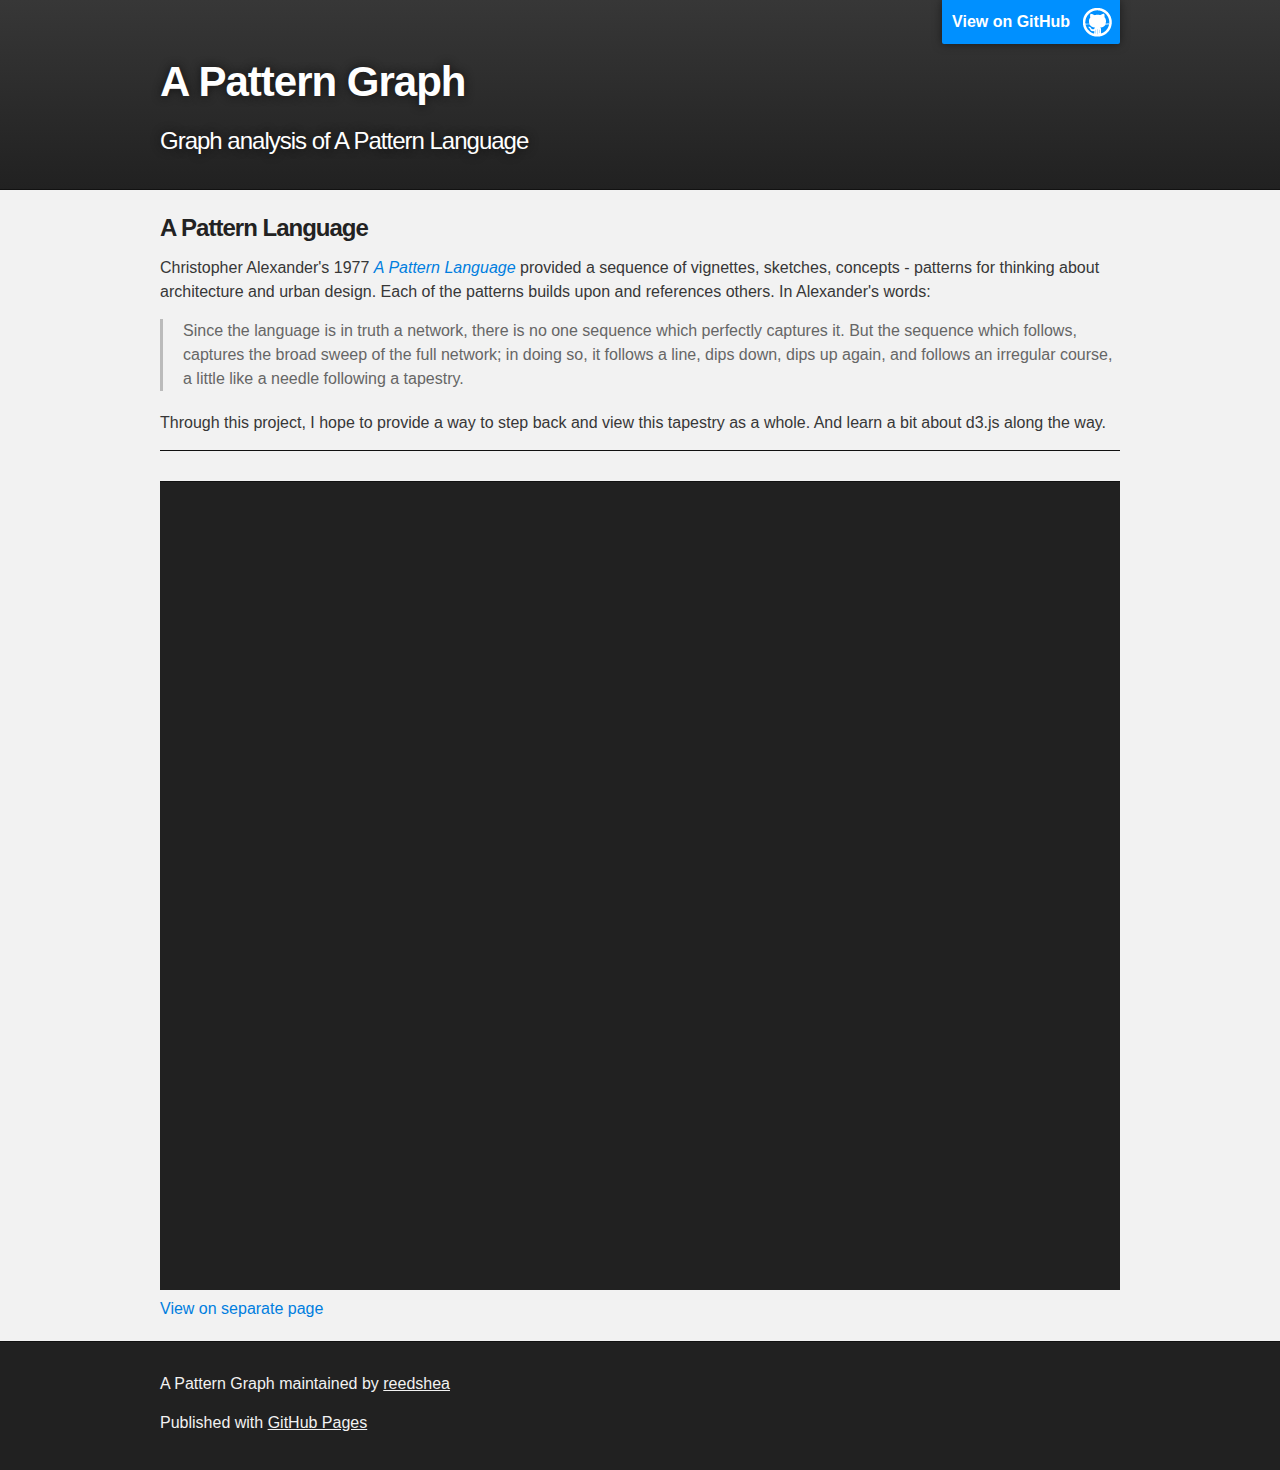
<file: index.html>
<!DOCTYPE html>
<html>

<style>

.node {
  stroke: #fff;
  stroke-width: 1.5px;
}

.node_group text {
	visibility: hidden;
	pointer-events: none;
	font: 12px sans-serif;
}

.node_group:hover text{
	visibility: visible;
}

.link {
  stroke: #999;
  stroke-opacity: .1;
}

</style>


<body>

<head>
    <meta charset='utf-8' />
    <meta http-equiv="X-UA-Compatible" content="chrome=1" />
    <meta name="description" content="A Pattern Graph : Graph analysis of A Pattern Language" />

    <link rel="stylesheet" type="text/css" media="screen" href="stylesheets/stylesheet.css">

	<title>A Pattern Graph</title>
	</head>

<body>


<!-- HEADER -->

<div id="header_wrap" class="outer">
    <header class="inner">
      <a id="forkme_banner" href="https://github.com/reedshea/a-pattern-graph">View on GitHub</a>

      <h1 id="project_title">A Pattern Graph</h1>
      <h2 id="project_tagline">Graph analysis of A Pattern Language</h2>

<!--           <section id="downloads">
          <a class="zip_download_link" href="https://github.com/reedshea/a-pattern-graph/zipball/master">Download this project as a .zip file</a>
          <a class="tar_download_link" href="https://github.com/reedshea/a-pattern-graph/tarball/master">Download this project as a tar.gz file</a>
        </section>
-->        
    </header>
</div>


<!-- MAIN CONTENT -->

<div id="main_content_wrap" class="outer">
  <section id="main_content" class="inner">

	    <h3><a name="a-pattern-language" class="anchor" href="#a-pattern-language"><span class="octicon octicon-link"></span></a>A Pattern Language</h3>

		<p>Christopher Alexander's 1977 <em><a href="https://en.wikipedia.org/wiki/A_Pattern_Language">A Pattern Language</a></em> provided a sequence of vignettes, sketches, concepts - patterns for thinking about architecture and urban design. Each of the patterns builds upon and references others. In Alexander's words:</p>

		<blockquote>
		<p>Since the language is in truth a network, there is no one sequence which perfectly captures it. But the sequence which follows, captures the broad sweep of the full network; in doing so, it follows a line, dips down, dips up again, and follows an irregular course, a little like a needle following a tapestry.</p>
		</blockquote>

		<p>Through this project, I hope to provide a way to step back and view this tapestry as a whole. And learn a bit about d3.js along the way.</p>


		<iframe style="border: 0px;" scrolling="no"  width="960px"  height="840px" src="a_pattern_graph_d3.html"></iframe>
			
		<a href="/a-pattern-graph/a_pattern_graph_d3.html">View on separate page</a>

  </section>
</div>

<!-- FOOTER  -->
<div id="footer_wrap" class="outer">
  <footer class="inner">
    <p class="copyright">A Pattern Graph maintained by <a href="https://github.com/reedshea">reedshea</a></p>
    <p>Published with <a href="http://pages.github.com">GitHub Pages</a></p>
  </footer>
</div>

          <script type="text/javascript">
        var gaJsHost = (("https:" == document.location.protocol) ? "https://ssl." : "http://www.");
        document.write(unescape("%3Cscript src='" + gaJsHost + "google-analytics.com/ga.js' type='text/javascript'%3E%3C/script%3E"));
      </script>
      <script type="text/javascript">
        try {
          var pageTracker = _gat._getTracker("UA-49237613-1");
        pageTracker._trackPageview();
        } catch(err) {}
      </script>


  </body>

</html>
</file>
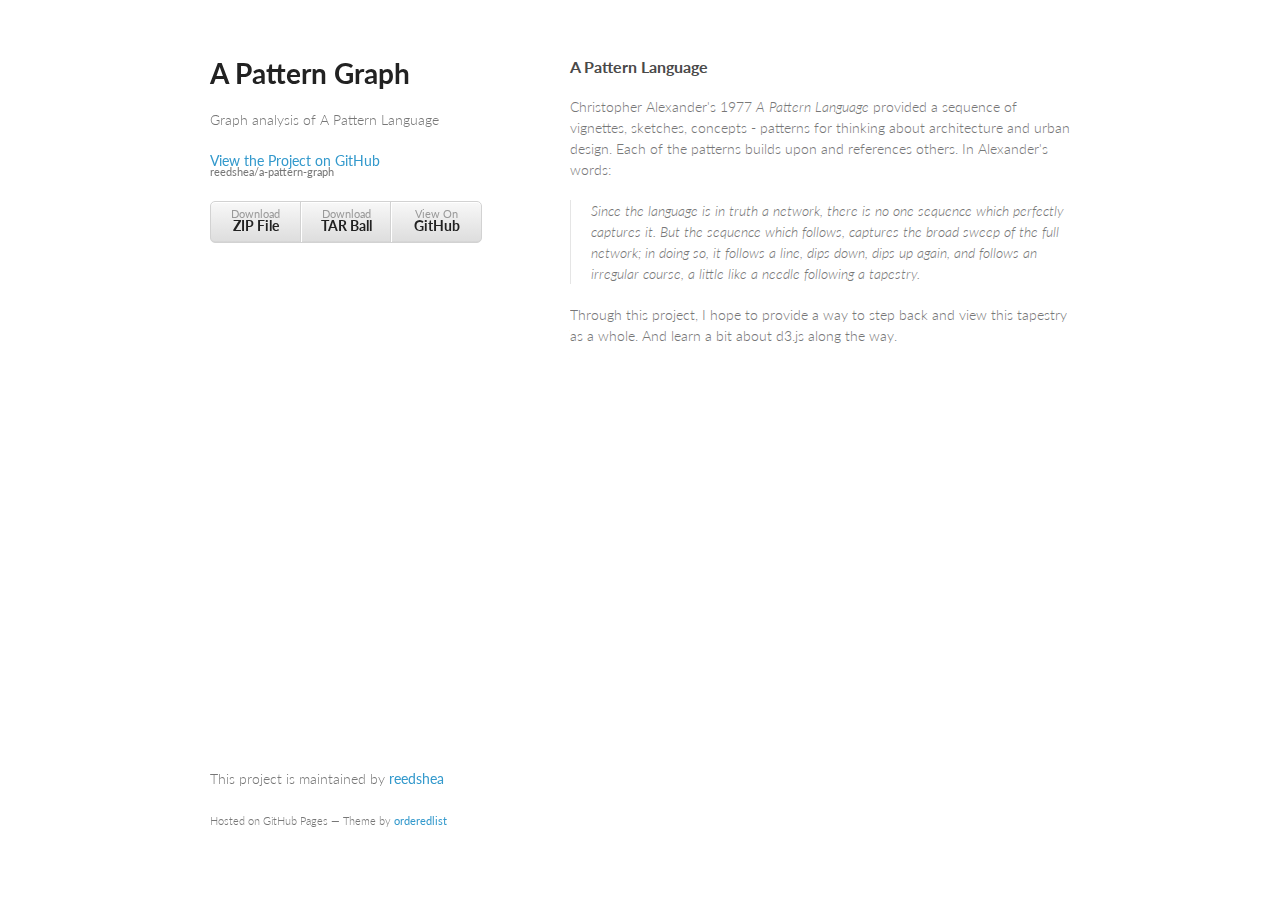
<file: index-page-bkp.html>
<!doctype html>
<html>
  <head>
    <meta charset="utf-8">
    <meta http-equiv="X-UA-Compatible" content="chrome=1">
    <title>A Pattern Graph by reedshea</title>

    <link rel="stylesheet" href="stylesheets/styles.css">
    <link rel="stylesheet" href="stylesheets/pygment_trac.css">
    <meta name="viewport" content="width=device-width, initial-scale=1, user-scalable=no">
    <!--[if lt IE 9]>
    <script src="//html5shiv.googlecode.com/svn/trunk/html5.js"></script>
    <![endif]-->
  </head>
  <body>
    <div class="wrapper">
      <header>
        <h1>A Pattern Graph</h1>
        <p>Graph analysis of A Pattern Language</p>

        <p class="view"><a href="https://github.com/reedshea/a-pattern-graph">View the Project on GitHub <small>reedshea/a-pattern-graph</small></a></p>


        <ul>
          <li><a href="https://github.com/reedshea/a-pattern-graph/zipball/master">Download <strong>ZIP File</strong></a></li>
          <li><a href="https://github.com/reedshea/a-pattern-graph/tarball/master">Download <strong>TAR Ball</strong></a></li>
          <li><a href="https://github.com/reedshea/a-pattern-graph">View On <strong>GitHub</strong></a></li>
        </ul>
      </header>
      <section>
        <h3>
<a name="a-pattern-language" class="anchor" href="#a-pattern-language"><span class="octicon octicon-link"></span></a>A Pattern Language</h3>

<p>Christopher Alexander's 1977 <em>A Pattern Language</em> provided a sequence of vignettes, sketches, concepts - patterns for thinking about architecture and urban design. Each of the patterns builds upon and references others. In Alexander's words:</p>

<blockquote>
<p>Since the language is in truth a network, there is no one sequence which perfectly captures it. But the sequence which follows, captures the broad sweep of the full network; in doing so, it follows a line, dips down, dips up again, and follows an irregular course, a little like a needle following a tapestry.</p>
</blockquote>

<p>Through this project, I hope to provide a way to step back and view this tapestry as a whole. And learn a bit about d3.js along the way.</p>
      </section>
    
      <footer>
        <p>This project is maintained by <a href="https://github.com/reedshea">reedshea</a></p>
        <p><small>Hosted on GitHub Pages &mdash; Theme by <a href="https://github.com/orderedlist">orderedlist</a></small></p>
      </footer>
    </div>
  



    <script src="javascripts/scale.fix.js"></script>
              <script type="text/javascript">
            var gaJsHost = (("https:" == document.location.protocol) ? "https://ssl." : "http://www.");
            document.write(unescape("%3Cscript src='" + gaJsHost + "google-analytics.com/ga.js' type='text/javascript'%3E%3C/script%3E"));
          </script>
          <script type="text/javascript">
            try {
              var pageTracker = _gat._getTracker("UA-49237613-1");
            pageTracker._trackPageview();
            } catch(err) {}
          </script>

  </body>
</html>
</file>
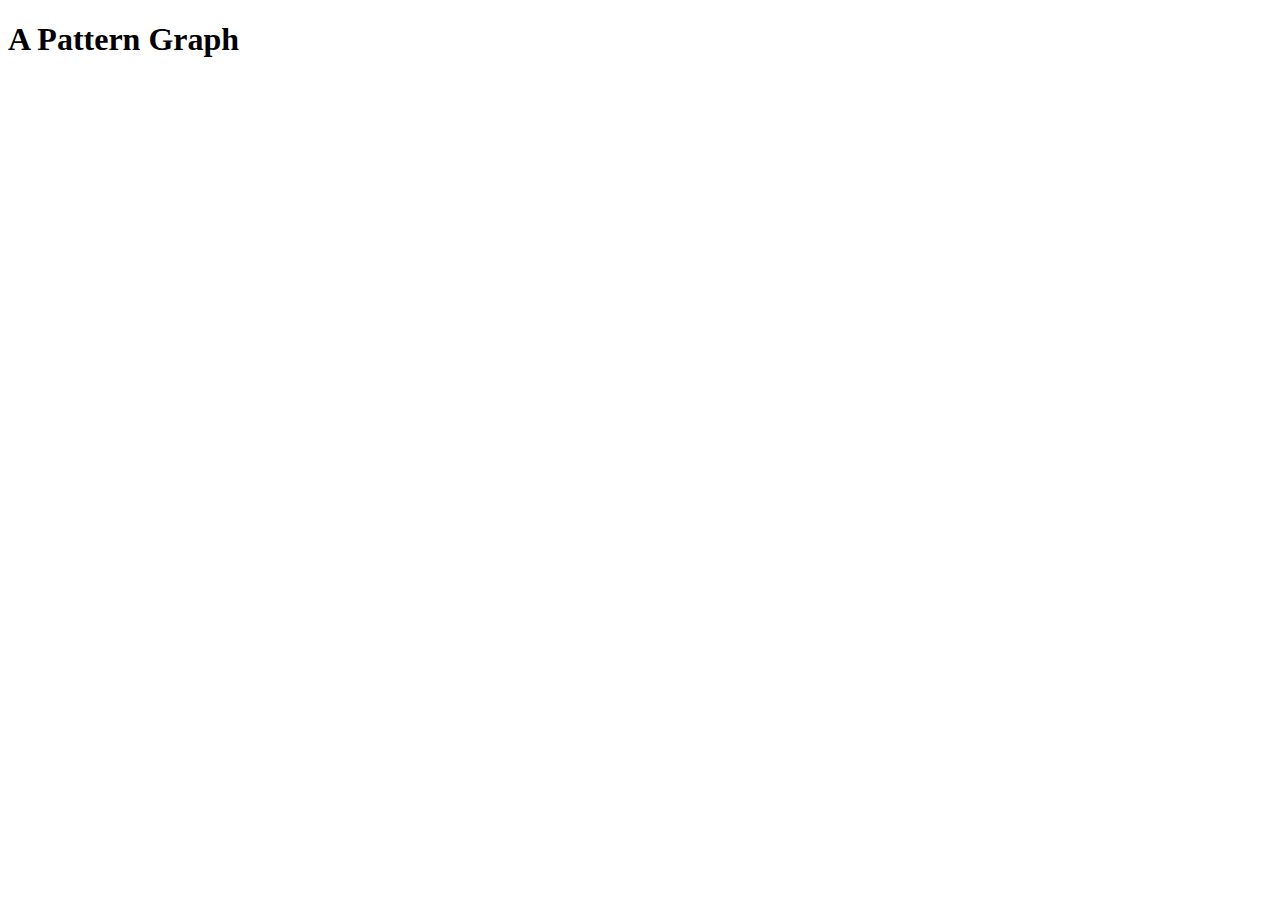
<file: indexBKP.html>
<!DOCTYPE html>
<meta charset="utf-8">
<html>

<style>

.node {
  stroke: #fff;
  stroke-width: 1.5px;
}

.node text {
  pointer-events: none;
  font: 10px sans-serif;
}

.link {
  stroke: #999;
  stroke-opacity: .6;
}

</style>

<body>
	<h1>A Pattern Graph</h1>

	<script src="http://d3js.org/d3.v3.min.js"></script>

	<script>
		var width = 960,
			height = 600;
		
		var svg = d3.select("body").append("svg")
									.attr("width", width)
									.attr("height", height)
									.style("border", "1px solid black");

		//Set attributes of forced layout fxn
		var force = d3.layout.force()
				.charge(-10)		//May want to make this a fxn rather than constant?
				.linkDistance(50)
				.size([width, height]);
		
		var nodes;
		var edges;

		//Load node data, parse CSV file
		d3.csv("graph_data/nodes.csv", 
			function(d) {
				return {							
		    		node_id: +d.Node,
			    	label: d.Label,
			    	weight: +d.Weight, 
			    	type: d.Type
			  	};
			}, 
			function(error, rows) {					

		  		nodes = rows;
		  		
		  		//Asynchronous data collection requires (?) nesting 2nd data source within callback
		  		//Load edge data, parse CSV file
			  	d3.csv("graph_data/edges.csv", 
			  		function(d) {
						return {
					    	source: +d.Source,
					    	target: +d.Target,
					    	"weight": 1,
					    	type: d.Type, 
				  		};
					}, 
					function(error, rows) {
				  		edges = rows;

						console.log(nodes);
						console.log(edges);

						force
						      .nodes(nodes)
						      .links(edges)
						      .start();

						//Set attributes of nodes
						var node = svg.selectAll(".node")
							.data(nodes)
							.enter()
							.append("circle")
							.attr("class", "node")
							.attr("r", 5)
							.style("fill", "steelblue");

						//Add text element
						node.append("text")
					      	.attr("dx", 12)
      						.attr("dy", ".35em")
					      	.text("Label");		
					      	//.text(function(d) {return d.Label });

						//Set attributes of edges
						var link = svg.selectAll(".link")
							.data(edges)
							.enter().append("line")
							.attr("class", "link")
							.style("stroke-width", 1)
							.call(force.drag);

						//Set layout of nodes & edges
						force.on("tick", function() {
							link.attr("x1", function (d) {return d.source.x; })
								.attr("y1", function (d) {return d.source.y; })
								.attr("x2", function (d) {return d.target.x; })
								.attr("y2", function (d) {return d.target.y; })
							node.attr("cx", function(d) { return d.x; })
								.attr("cy", function(d) { return d.y; });
						})

						/*For further exploration:
							- Edge tapering (show direction) http://www.slideshare.net/OReillyStrata/visualizing-networks-beyond-the-hairball
							- Edge bundling
							- curved links
						*/

					}
				);
			}
		);
		
	





	</script>

</html>
</file>
<file: stylesheets/stylesheet.css>
/*******************************************************************************
Slate Theme for GitHub Pages
by Jason Costello, @jsncostello
*******************************************************************************/

@import url(pygment_trac.css);

/*******************************************************************************
MeyerWeb Reset
*******************************************************************************/

html, body, div, span, applet, object, iframe,
h1, h2, h3, h4, h5, h6, p, blockquote, pre,
a, abbr, acronym, address, big, cite, code,
del, dfn, em, img, ins, kbd, q, s, samp,
small, strike, strong, sub, sup, tt, var,
b, u, i, center,
dl, dt, dd, ol, ul, li,
fieldset, form, label, legend,
table, caption, tbody, tfoot, thead, tr, th, td,
article, aside, canvas, details, embed,
figure, figcaption, footer, header, hgroup,
menu, nav, output, ruby, section, summary,
time, mark, audio, video {
  margin: 0;
  padding: 0;
  border: 0;
  font: inherit;
  vertical-align: baseline;
}

/* HTML5 display-role reset for older browsers */
article, aside, details, figcaption, figure,
footer, header, hgroup, menu, nav, section {
  display: block;
}

ol, ul {
  list-style: none;
}

table {
  border-collapse: collapse;
  border-spacing: 0;
}

/*******************************************************************************
Theme Styles
*******************************************************************************/

body {
  box-sizing: border-box;
  color:#373737;
  background: #212121;
  font-size: 16px;
  font-family: 'Myriad Pro', Calibri, Helvetica, Arial, sans-serif;
  line-height: 1.5;
  -webkit-font-smoothing: antialiased;
}

h1, h2, h3, h4, h5, h6 {
  margin: 10px 0;
  font-weight: 700;
  color:#222222;
  font-family: 'Lucida Grande', 'Calibri', Helvetica, Arial, sans-serif;
  letter-spacing: -1px;
}

h1 {
  font-size: 36px;
  font-weight: 700;
}

h2 {
  padding-bottom: 10px;
  font-size: 32px;
  background: url('../images/bg_hr.png') repeat-x bottom;
}

h3 {
  font-size: 24px;
}

h4 {
  font-size: 21px;
}

h5 {
  font-size: 18px;
}

h6 {
  font-size: 16px;
}

p {
  margin: 10px 0 15px 0;
}

footer p {
  color: #f2f2f2;
}

a {
  text-decoration: none;
  color: #007edf;
  text-shadow: none;

  transition: color 0.5s ease;
  transition: text-shadow 0.5s ease;
  -webkit-transition: color 0.5s ease;
  -webkit-transition: text-shadow 0.5s ease;
  -moz-transition: color 0.5s ease;
  -moz-transition: text-shadow 0.5s ease;
  -o-transition: color 0.5s ease;
  -o-transition: text-shadow 0.5s ease;
  -ms-transition: color 0.5s ease;
  -ms-transition: text-shadow 0.5s ease;
}

a:hover, a:focus {text-decoration: underline;}

footer a {
  color: #F2F2F2;
  text-decoration: underline;
}

em {
  font-style: italic;
}

strong {
  font-weight: bold;
}

img {
  position: relative;
  margin: 0 auto;
  max-width: 739px;
  padding: 5px;
  margin: 10px 0 10px 0;
  border: 1px solid #ebebeb;

  box-shadow: 0 0 5px #ebebeb;
  -webkit-box-shadow: 0 0 5px #ebebeb;
  -moz-box-shadow: 0 0 5px #ebebeb;
  -o-box-shadow: 0 0 5px #ebebeb;
  -ms-box-shadow: 0 0 5px #ebebeb;
}

p img {
  display: inline;
  margin: 0;
  padding: 0;
  vertical-align: middle;
  text-align: center;
  border: none;
}

pre, code {
  width: 100%;
  color: #222;
  background-color: #fff;

  font-family: Monaco, "Bitstream Vera Sans Mono", "Lucida Console", Terminal, monospace;
  font-size: 14px;

  border-radius: 2px;
  -moz-border-radius: 2px;
  -webkit-border-radius: 2px;
}

pre {
  width: 100%;
  padding: 10px;
  box-shadow: 0 0 10px rgba(0,0,0,.1);
  overflow: auto;
}

code {
  padding: 3px;
  margin: 0 3px;
  box-shadow: 0 0 10px rgba(0,0,0,.1);
}

pre code {
  display: block;
  box-shadow: none;
}

blockquote {
  color: #666;
  margin-bottom: 20px;
  padding: 0 0 0 20px;
  border-left: 3px solid #bbb;
}


ul, ol, dl {
  margin-bottom: 15px
}

ul {
  list-style: inside;
  padding-left: 20px;
}

ol {
  list-style: decimal inside;
  padding-left: 20px;
}

dl dt {
  font-weight: bold;
}

dl dd {
  padding-left: 20px;
  font-style: italic;
}

dl p {
  padding-left: 20px;
  font-style: italic;
}

hr {
  height: 1px;
  margin-bottom: 5px;
  border: none;
  background: url('../images/bg_hr.png') repeat-x center;
}

table {
  border: 1px solid #373737;
  margin-bottom: 20px;
  text-align: left;
 }

th {
  font-family: 'Lucida Grande', 'Helvetica Neue', Helvetica, Arial, sans-serif;
  padding: 10px;
  background: #373737;
  color: #fff;
 }

td {
  padding: 10px;
  border: 1px solid #373737;
 }

form {
  background: #f2f2f2;
  padding: 20px;
}

/*******************************************************************************
Full-Width Styles
*******************************************************************************/

.outer {
  width: 100%;
}

.inner {
  position: relative;
  max-width: 960px;
  padding: 20px 10px;
  margin: 0 auto;
}

#forkme_banner {
  display: block;
  position: absolute;
  top:0;
  right: 10px;
  z-index: 10;
  padding: 10px 50px 10px 10px;
  color: #fff;
  background: url('../images/blacktocat.png') #0090ff no-repeat 95% 50%;
  font-weight: 700;
  box-shadow: 0 0 10px rgba(0,0,0,.5);
  border-bottom-left-radius: 2px;
  border-bottom-right-radius: 2px;
}

#header_wrap {
  background: #212121;
  background: -moz-linear-gradient(top, #373737, #212121);
  background: -webkit-linear-gradient(top, #373737, #212121);
  background: -ms-linear-gradient(top, #373737, #212121);
  background: -o-linear-gradient(top, #373737, #212121);
  background: linear-gradient(top, #373737, #212121);
}

#header_wrap .inner {
  padding: 50px 10px 10px 10px;
}

#project_title {
  margin: 0;
  color: #fff;
  font-size: 42px;
  font-weight: 700;
  text-shadow: #111 0px 0px 10px;
}

#project_tagline {
  color: #fff;
  font-size: 24px;
  font-weight: 300;
  background: none;
  text-shadow: #111 0px 0px 10px;
}

#downloads {
  position: absolute;
  width: 210px;
  z-index: 10;
  bottom: -40px;
  right: 0;
  height: 70px;
  background: url('../images/icon_download.png') no-repeat 0% 90%;
}

.zip_download_link {
  display: block;
  float: right;
  width: 90px;
  height:70px;
  text-indent: -5000px;
  overflow: hidden;
  background: url(../images/sprite_download.png) no-repeat bottom left;
}

.tar_download_link {
  display: block;
  float: right;
  width: 90px;
  height:70px;
  text-indent: -5000px;
  overflow: hidden;
  background: url(../images/sprite_download.png) no-repeat bottom right;
  margin-left: 10px;
}

.zip_download_link:hover {
  background: url(../images/sprite_download.png) no-repeat top left;
}

.tar_download_link:hover {
  background: url(../images/sprite_download.png) no-repeat top right;
}

#main_content_wrap {
  background: #f2f2f2;
  border-top: 1px solid #111;
  border-bottom: 1px solid #111;
}

#main_content {
  padding-top: 10px;
}

#footer_wrap {
  background: #212121;
}



/*******************************************************************************
Small Device Styles
*******************************************************************************/

@media screen and (max-width: 480px) {
  body {
    font-size:14px;
  }

  #downloads {
    display: none;
  }

  .inner {
    min-width: 320px;
    max-width: 480px;
  }

  #project_title {
  font-size: 32px;
  }

  h1 {
    font-size: 28px;
  }

  h2 {
    font-size: 24px;
  }

  h3 {
    font-size: 21px;
  }

  h4 {
    font-size: 18px;
  }

  h5 {
    font-size: 14px;
  }

  h6 {
    font-size: 12px;
  }

  code, pre {
    min-width: 320px;
    max-width: 480px;
    font-size: 11px;
  }

}
</file>
<file: stylesheets/styles.css>
@import url(https://fonts.googleapis.com/css?family=Lato:300italic,700italic,300,700);

body {
  padding:50px;
  font:14px/1.5 Lato, "Helvetica Neue", Helvetica, Arial, sans-serif;
  color:#777;
  font-weight:300;
}

h1, h2, h3, h4, h5, h6 {
  color:#222;
  margin:0 0 20px;
}

p, ul, ol, table, pre, dl {
  margin:0 0 20px;
}

h1, h2, h3 {
  line-height:1.1;
}

h1 {
  font-size:28px;
}

h2 {
  color:#393939;
}

h3, h4, h5, h6 {
  color:#494949;
}

a {
  color:#39c;
  font-weight:400;
  text-decoration:none;
}

a small {
  font-size:11px;
  color:#777;
  margin-top:-0.6em;
  display:block;
}

.wrapper {
  width:860px;
  margin:0 auto;
}

blockquote {
  border-left:1px solid #e5e5e5;
  margin:0;
  padding:0 0 0 20px;
  font-style:italic;
}

code, pre {
  font-family:Monaco, Bitstream Vera Sans Mono, Lucida Console, Terminal;
  color:#333;
  font-size:12px;
}

pre {
  padding:8px 15px;
  background: #f8f8f8;  
  border-radius:5px;
  border:1px solid #e5e5e5;
  overflow-x: auto;
}

table {
  width:100%;
  border-collapse:collapse;
}

th, td {
  text-align:left;
  padding:5px 10px;
  border-bottom:1px solid #e5e5e5;
}

dt {
  color:#444;
  font-weight:700;
}

th {
  color:#444;
}

img {
  max-width:100%;
}

header {
  width:270px;
  float:left;
  position:fixed;
}

header ul {
  list-style:none;
  height:40px;
  
  padding:0;
  
  background: #eee;
  background: -moz-linear-gradient(top, #f8f8f8 0%, #dddddd 100%);
  background: -webkit-gradient(linear, left top, left bottom, color-stop(0%,#f8f8f8), color-stop(100%,#dddddd));
  background: -webkit-linear-gradient(top, #f8f8f8 0%,#dddddd 100%);
  background: -o-linear-gradient(top, #f8f8f8 0%,#dddddd 100%);
  background: -ms-linear-gradient(top, #f8f8f8 0%,#dddddd 100%);
  background: linear-gradient(top, #f8f8f8 0%,#dddddd 100%);
  
  border-radius:5px;
  border:1px solid #d2d2d2;
  box-shadow:inset #fff 0 1px 0, inset rgba(0,0,0,0.03) 0 -1px 0;
  width:270px;
}

header li {
  width:89px;
  float:left;
  border-right:1px solid #d2d2d2;
  height:40px;
}

header ul a {
  line-height:1;
  font-size:11px;
  color:#999;
  display:block;
  text-align:center;
  padding-top:6px;
  height:40px;
}

strong {
  color:#222;
  font-weight:700;
}

header ul li + li {
  width:88px;
  border-left:1px solid #fff;
}

header ul li + li + li {
  border-right:none;
  width:89px;
}

header ul a strong {
  font-size:14px;
  display:block;
  color:#222;
}

section {
  width:500px;
  float:right;
  padding-bottom:50px;
}

small {
  font-size:11px;
}

hr {
  border:0;
  background:#e5e5e5;
  height:1px;
  margin:0 0 20px;
}

footer {
  width:270px;
  float:left;
  position:fixed;
  bottom:50px;
}

@media print, screen and (max-width: 960px) {
  
  div.wrapper {
    width:auto;
    margin:0;
  }
  
  header, section, footer {
    float:none;
    position:static;
    width:auto;
  }
  
  header {
    padding-right:320px;
  }
  
  section {
    border:1px solid #e5e5e5;
    border-width:1px 0;
    padding:20px 0;
    margin:0 0 20px;
  }
  
  header a small {
    display:inline;
  }
  
  header ul {
    position:absolute;
    right:50px;
    top:52px;
  }
}

@media print, screen and (max-width: 720px) {
  body {
    word-wrap:break-word;
  }
  
  header {
    padding:0;
  }
  
  header ul, header p.view {
    position:static;
  }
  
  pre, code {
    word-wrap:normal;
  }
}

@media print, screen and (max-width: 480px) {
  body {
    padding:15px;
  }
  
  header ul {
    display:none;
  }
}

@media print {
  body {
    padding:0.4in;
    font-size:12pt;
    color:#444;
  }
}
</file>
<file: stylesheets/pygment_trac.css>
.highlight  { background: #ffffff; }
.highlight .c { color: #999988; font-style: italic } /* Comment */
.highlight .err { color: #a61717; background-color: #e3d2d2 } /* Error */
.highlight .k { font-weight: bold } /* Keyword */
.highlight .o { font-weight: bold } /* Operator */
.highlight .cm { color: #999988; font-style: italic } /* Comment.Multiline */
.highlight .cp { color: #999999; font-weight: bold } /* Comment.Preproc */
.highlight .c1 { color: #999988; font-style: italic } /* Comment.Single */
.highlight .cs { color: #999999; font-weight: bold; font-style: italic } /* Comment.Special */
.highlight .gd { color: #000000; background-color: #ffdddd } /* Generic.Deleted */
.highlight .gd .x { color: #000000; background-color: #ffaaaa } /* Generic.Deleted.Specific */
.highlight .ge { font-style: italic } /* Generic.Emph */
.highlight .gr { color: #aa0000 } /* Generic.Error */
.highlight .gh { color: #999999 } /* Generic.Heading */
.highlight .gi { color: #000000; background-color: #ddffdd } /* Generic.Inserted */
.highlight .gi .x { color: #000000; background-color: #aaffaa } /* Generic.Inserted.Specific */
.highlight .go { color: #888888 } /* Generic.Output */
.highlight .gp { color: #555555 } /* Generic.Prompt */
.highlight .gs { font-weight: bold } /* Generic.Strong */
.highlight .gu { color: #800080; font-weight: bold; } /* Generic.Subheading */
.highlight .gt { color: #aa0000 } /* Generic.Traceback */
.highlight .kc { font-weight: bold } /* Keyword.Constant */
.highlight .kd { font-weight: bold } /* Keyword.Declaration */
.highlight .kn { font-weight: bold } /* Keyword.Namespace */
.highlight .kp { font-weight: bold } /* Keyword.Pseudo */
.highlight .kr { font-weight: bold } /* Keyword.Reserved */
.highlight .kt { color: #445588; font-weight: bold } /* Keyword.Type */
.highlight .m { color: #009999 } /* Literal.Number */
.highlight .s { color: #d14 } /* Literal.String */
.highlight .na { color: #008080 } /* Name.Attribute */
.highlight .nb { color: #0086B3 } /* Name.Builtin */
.highlight .nc { color: #445588; font-weight: bold } /* Name.Class */
.highlight .no { color: #008080 } /* Name.Constant */
.highlight .ni { color: #800080 } /* Name.Entity */
.highlight .ne { color: #990000; font-weight: bold } /* Name.Exception */
.highlight .nf { color: #990000; font-weight: bold } /* Name.Function */
.highlight .nn { color: #555555 } /* Name.Namespace */
.highlight .nt { color: #000080 } /* Name.Tag */
.highlight .nv { color: #008080 } /* Name.Variable */
.highlight .ow { font-weight: bold } /* Operator.Word */
.highlight .w { color: #bbbbbb } /* Text.Whitespace */
.highlight .mf { color: #009999 } /* Literal.Number.Float */
.highlight .mh { color: #009999 } /* Literal.Number.Hex */
.highlight .mi { color: #009999 } /* Literal.Number.Integer */
.highlight .mo { color: #009999 } /* Literal.Number.Oct */
.highlight .sb { color: #d14 } /* Literal.String.Backtick */
.highlight .sc { color: #d14 } /* Literal.String.Char */
.highlight .sd { color: #d14 } /* Literal.String.Doc */
.highlight .s2 { color: #d14 } /* Literal.String.Double */
.highlight .se { color: #d14 } /* Literal.String.Escape */
.highlight .sh { color: #d14 } /* Literal.String.Heredoc */
.highlight .si { color: #d14 } /* Literal.String.Interpol */
.highlight .sx { color: #d14 } /* Literal.String.Other */
.highlight .sr { color: #009926 } /* Literal.String.Regex */
.highlight .s1 { color: #d14 } /* Literal.String.Single */
.highlight .ss { color: #990073 } /* Literal.String.Symbol */
.highlight .bp { color: #999999 } /* Name.Builtin.Pseudo */
.highlight .vc { color: #008080 } /* Name.Variable.Class */
.highlight .vg { color: #008080 } /* Name.Variable.Global */
.highlight .vi { color: #008080 } /* Name.Variable.Instance */
.highlight .il { color: #009999 } /* Literal.Number.Integer.Long */

.type-csharp .highlight .k { color: #0000FF }
.type-csharp .highlight .kt { color: #0000FF }
.type-csharp .highlight .nf { color: #000000; font-weight: normal }
.type-csharp .highlight .nc { color: #2B91AF }
.type-csharp .highlight .nn { color: #000000 }
.type-csharp .highlight .s { color: #A31515 }
.type-csharp .highlight .sc { color: #A31515 }
</file>
